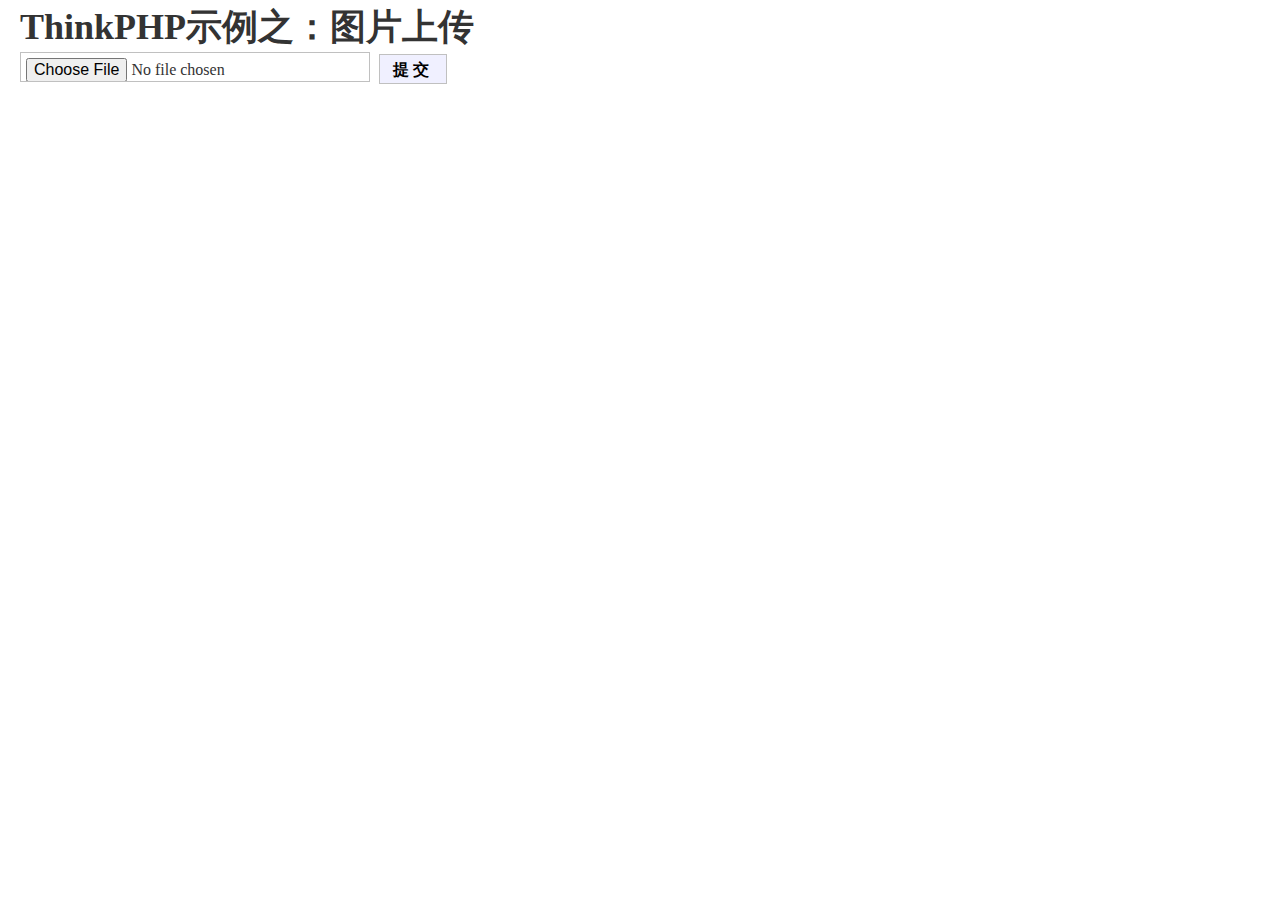
<file: daxuecheng/Index/Tpl/Index/index.html>
<!DOCTYPE HTML PUBLIC "-//W3C//DTD HTML 4.0 Transitional//EN">
<html>
 <head>
 <meta http-equiv="Content-Type" content="text/html; charset=utf-8">
  <title>ThinkPHP示例：缩略图生成</title>
	<style type="text/css">
	*{ padding: 0; margin: 0;font-size:16px; font-family: "微软雅黑"} 
	div{ padding: 3px 20px;} 
	body{ background: #fff; color: #333;}
	h2{font-size:36px}
	input,textarea {border:1px solid silver;padding:5px;width:350px}
	input{height:30px}
	input.button,input.submit{width:68px; margin:2px 5px;letter-spacing:4px;font-size:16px; font-weight:bold;border:1px solid silver; text-align:center; background-color:#F0F0FF;cursor:pointer}
	div.result{border:1px solid #d4d4d4; background:#FFC;color:#393939; padding:8px 20px;float:auto; width:450px;margin:2px}
	img {border:1px solid silver;padding:1px;margin:5px}
	</style>
 </head>
 <body>
 <div class="main">
 <h2>ThinkPHP示例之：图片上传</h2>
<form id="upload" method='post' action="__URL__/upload/" enctype="multipart/form-data">
<input name="image" id="image" type="file" />
<input type="submit" value="提交" class="button" >
</form>
</div>
</body>
</html>
</file>
